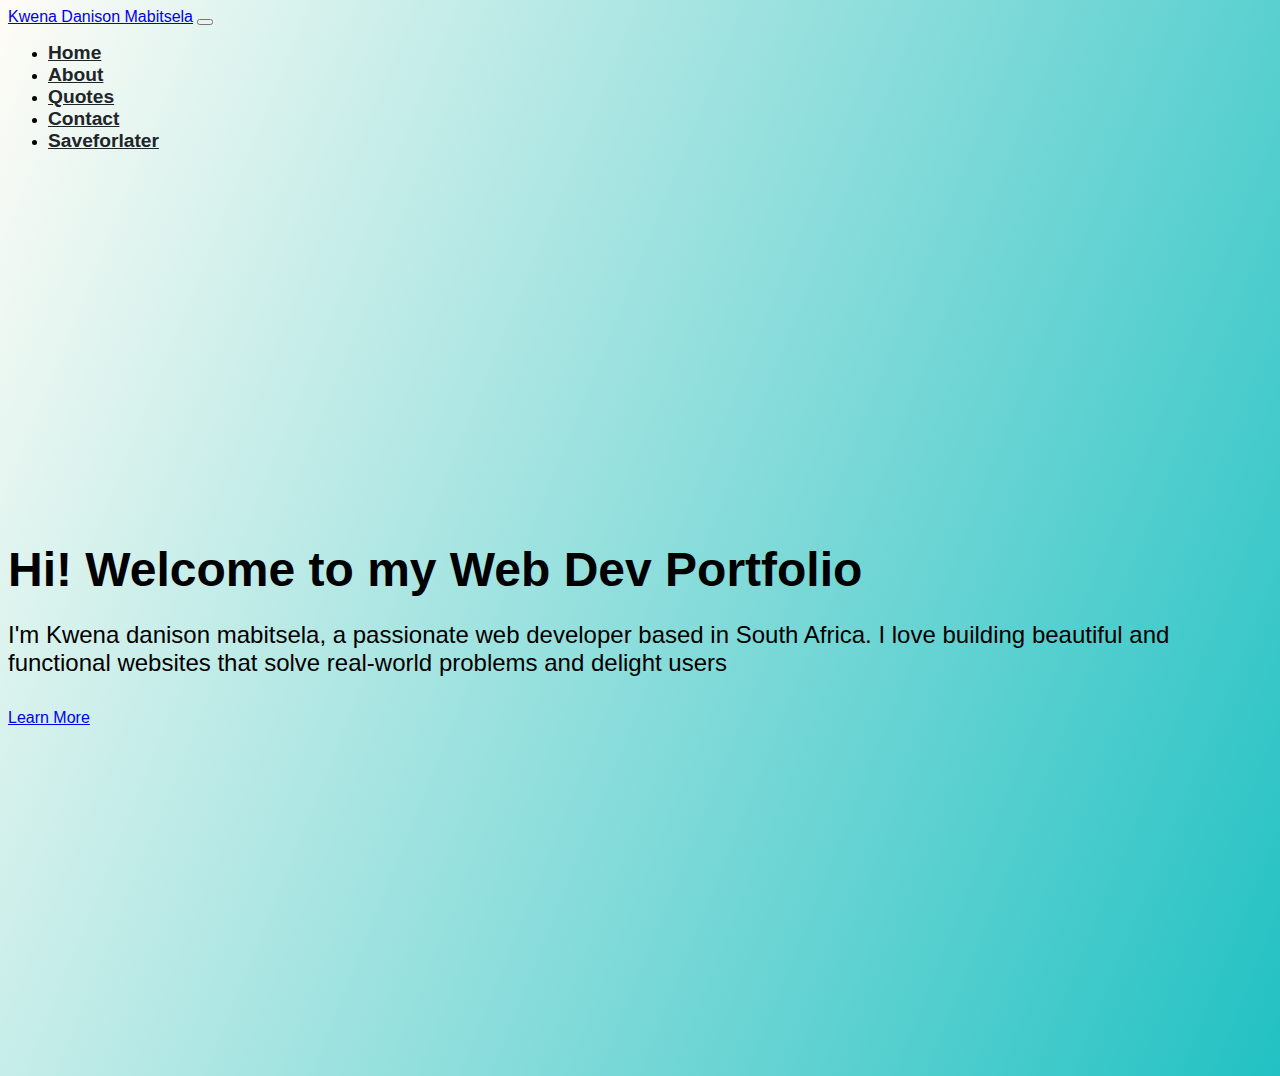
<file: index.html>
<!DOCTYPE html>
<html lang="en">
  <head>
    <meta charset="UTF-8" />
    <meta name="viewport" content="width=device-width, initial-scale=1.0" />
    <meta http-equiv="X-UA-Compatible" content="ie=edge" />
    <title>Web Developer Portfolio</title>
    <link href="about.html" rel="stylesheet" type="text/css" />
    <link href="contact.html" rel="stylesheet" type="text/css" />
    <link href="Testimony.html" rel="stylesheet" type="text/css" />
    <link
      href="https://cdn.jsdelivr.net/npm/bootstrap@5.3.0-alpha1/dist/css/bootstrap.min.css"
      rel="stylesheet"
      integrity="sha384-GLhlTQ8iRABdZLl6O3oVMWSktQOp6b7In1Zl3/Jr59b6EGGoI1aFkw7cmDA6j6gD"
      crossorigin="anonymous"
    />
    <link href="styles.css" rel="stylesheet" />
  </head>
  <body>
    <nav class="navbar navbar-expand-lg navbar-light bg-light">
      <div class="container">
        <a class="navbar-brand" href="#">Kwena Danison Mabitsela</a>
        <button
          class="navbar-toggler"
          type="button"
          data-bs-toggle="collapse"
          data-bs-target="#navbarNav"
          aria-controls="navbarNav"
          aria-expanded="false"
          aria-label="Toggle navigation"
        >
          <span class="navbar-toggler-icon"></span>
        </button>
        <div class="collapse navbar-collapse" id="navbarNav">
          <ul class="navbar-nav ms-auto">
            <li class="nav-item">
              <a class="nav-link" href="index.html">Home</a>
            </li>
            <li class="nav-item">
              <a class="nav-link" href="about.html">About</a>
            </li>
            <li class="nav-item">
              <a class="nav-link" href="Testimony.html">Quotes</a>
            </li>

            <li class="nav-item">
              <a class="nav-link" href="contact.html">Contact</a>
            </li>
            <li class="nav-item">
              <a class="nav-link" href="saveforlater.html">Saveforlater</a>
            </li>
          </ul>
        </div>
      </div>
    </nav>
    <section class="intro">
      <div class="container">
        <h1>Hi! Welcome to my Web Dev Portfolio</h1>
        <p>
          I'm Kwena danison mabitsela, a passionate web developer based in South
          Africa. I love building beautiful and functional websites that solve
          real-world problems and delight users
        </p>
        <a class="btn btn-primary btn-lg" href="about.html" role="button"
          >Learn More</a
        >
      </div>
    </section>
    <script
      src="https://cdn.jsdelivr.net/npm/bootstrap@5.3.0-alpha1/dist/js/bootstrap.bundle.min.js"
      integrity="sha384-URD84vAlo1s+8AqJ3qX9s9vT0rEo+Pc/DuiG0Rst1kZzEItZ26ibxkwz3pXpZJ0o"
      crossorigin="anonymous"
    ></script>
  </body>
</html>
</file>
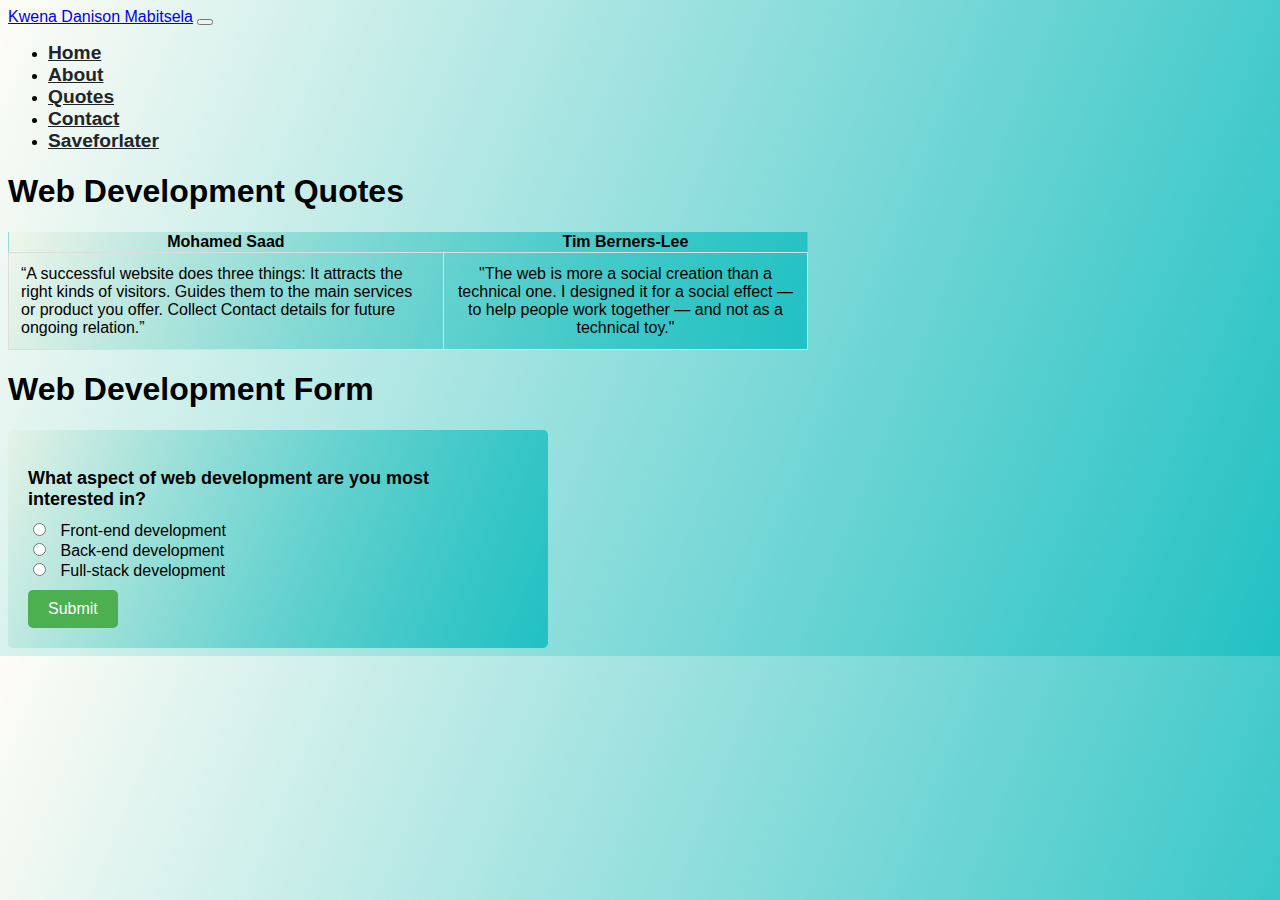
<file: Testimony.html>
<!DOCTYPE html>
<html lang="en">
  <head>
    <meta charset="UTF-8" />
    <meta http-equiv="X-UA-Compatible" content="IE=edge" />
    <meta name="viewport" content="width=device-width, initial-scale=1.0" />
    <title>Document</title>

    <link
      href="https://cdn.jsdelivr.net/npm/bootstrap@5.3.0-alpha1/dist/css/bootstrap.min.css"
      rel="stylesheet"
      integrity="sha384-GLhlTQ8iRABdZLl6O3oVMWSktQOp6b7In1Zl3/Jr59b6EGGoI1aFkw7cmDA6j6gD"
      crossorigin="anonymous"
    />
    <link href="styles.css" rel="stylesheet" />
    <link href="about.css" rel="stylesheet" />
  </head>
  <body>
    <nav class="navbar navbar-expand-lg navbar-light bg-light">
      <div class="container">
        <a class="navbar-brand" href="#">Kwena Danison Mabitsela</a>
        <button
          class="navbar-toggler"
          type="button"
          data-bs-toggle="collapse"
          data-bs-target="#navbarNav"
          aria-controls="navbarNav"
          aria-expanded="false"
          aria-label="Toggle navigation"
        >
          <span class="navbar-toggler-icon"></span>
        </button>
        <div class="collapse navbar-collapse" id="navbarNav">
          <ul class="navbar-nav ms-auto">
            <li class="nav-item">
              <a class="nav-link" href="index.html">Home</a>
            </li>
            <li class="nav-item">
              <a class="nav-link" href="about.html">About</a>
            </li>
            <li class="nav-item">
              <a class="nav-link" href="Testimony.html">Quotes</a>
            </li>

            <li class="nav-item">
              <a class="nav-link" href="contact.html">Contact</a>
            </li>
            <li class="nav-item">
              <a class="nav-link" href="saveforlater.html">Saveforlater</a>
            </li>
          </ul>
        </div>
      </div>
    </nav>
    <h1>Web Development Quotes</h1>
    <table>
      <thead>
        <tr>
          <th>Mohamed Saad</th>
          <th>Tim Berners-Lee</th>
        </tr>
      </thead>
      <tbody>
        <tr>
          <td>
            “A successful website does three things: It attracts the right kinds
            of visitors. Guides them to the main services or product you offer.
            Collect Contact details for future ongoing relation.”
          </td>
          <td>
            "The web is more a social creation than a technical one. I designed
            it for a social effect — to help people work together — and not as a
            technical toy."
          </td>
        </tr>
      </tbody>
    </table>

    <h1>Web Development Form</h1>
    <form>
      <p>What aspect of web development are you most interested in?</p>
      <input type="radio" id="frontend" name="aspect" value="frontend" />
      <label for="frontend">Front-end development</label><br />
      <input type="radio" id="backend" name="aspect" value="backend" />
      <label for="backend">Back-end development</label><br />
      <input type="radio" id="fullstack" name="aspect" value="fullstack" />
      <label for="fullstack">Full-stack development</label><br />
      <input type="submit" value="Submit" />
    </form>
    <script
      src="https://cdn.jsdelivr.net/npm/bootstrap@5.3.0-alpha1/dist/js/bootstrap.bundle.min.js"
      integrity="sha384-URD84vAlo1s+8AqJ3qX9s9vT0rEo+Pc/DuiG0Rst1kZzEItZ26ibxkwz3pXpZJ0o"
      crossorigin="anonymous"
    ></script>
  </body>
</html>
</file>
<file: styles.css>
body {
  background: rgb(34, 193, 195);
  background: linear-gradient(
    292deg,
    rgba(34, 193, 195, 1) 0%,
    rgba(253, 187, 45, 0.04254201680672265) 100%
  );
  font-family: Arial, sans-serif;
}

.nav-link {
  color: #192a3a;
  font-size: 1.2rem;
  font-weight: 600;
  font-family:'Segoe UI', Tahoma, Geneva, Verdana, sans-serif;
}

.nav-link:hover {
  color: #007bff;
}

.intro h1 {
  font: unset;
  font-size: 3rem;
  font-weight: 700;
  margin-bottom: 1.5rem;
}

.intro p {
  font-size: 1.5rem;
  font-weight: 400;
  margin-bottom: 2rem;
}
.intro {
  display: flex;
  flex-direction: column;
  justify-content: center;
  align-items: center;
  height: 100vh;
}
.about h1 {
  font-size: 3rem;
  font-weight: 700;
  margin-bottom: 2rem;
  color: #fff;
  text-align: center;
}

.about p {
  font-size: 1.5rem;
  font-weight: 400;
  margin-bottom: 2rem;
  color: black;
  text-align: center;
}

.about {
  padding: 6rem 0;
  background: none;
  color: #fff;
}

.about .container {
  max-width: 800px;
  margin: 0 auto;
}

.nav-link {
  color: #212529;
  font-size: 1.2rem;
  font-weight: 600;
}

.nav-link:hover {
  color: #007bff;
}

.intro {
  display: flex;
  flex-direction: column;
  justify-content: center;
  align-items: center;
  height: 100vh;
}

.intro h1 {
  font-size: 3rem;
  font-weight: 700;
  margin-bottom: 1.5rem;
}

.intro p {
  font-size: 1.5rem;
  font-weight: 400;
  margin-bottom: 2rem;
}

/* About */
.about {
  padding: 6rem 0;
  background: none;
  color: #fff;
}

.about h1 {
  font-size: 3rem;
  font-weight: 700;
  margin-bottom: 2rem;
  color: #fff;
  text-align: center;
}

.about p {
  font-size: 1.5rem;
  font-weight: 400;
  margin-bottom: 2rem;
  color: black;
  text-align: center;
}

.about .container {
  max-width: 800px;
  margin: 0 auto;
}

/* Social Media Links */

.social-media-links {
  display: flex;
  justify-content: center;
  margin-top: 200px;
  gap: 20px;
}

.social-media-links a {
  margin: 0 10px;
  font-size: 2rem;
  color: red;
}

.social-media-links a:hover {
  color: #007bff;
}
.card-body {
  background: rgb(34, 193, 195);
  background: linear-gradient(
    292deg,
    rgba(34, 193, 195, 1) 0%,
    rgba(253, 187, 45, 0.04254201680672265) 100%
  );
}
.footer {
  position: fixed;
  bottom: 0;
  width: 100%;
  margin-left: -100;
}

table {
  border-collapse: collapse;
  margin: 20px 0;
  width: 100%;
  max-width: 800px;
  background: rgb(34, 193, 195);
  background: linear-gradient(
    292deg,
    rgba(34, 193, 195, 1) 0%,
    rgba(253, 187, 45, 0.04254201680672265) 100%
  );
}

table td {
  border: 1px solid #ddd;
  padding: 12px;
  text-align: center;
}

table td:first-child {
  text-align: left;
}

/* Style the form */
form {
  margin-top: 20px;
  max-width: 500px;
  background-color: #fff;
  padding: 20px;
  border-radius: 5px;
  background: rgb(34, 193, 195);
  background: linear-gradient(
    292deg,
    rgba(34, 193, 195, 1) 0%,
    rgba(253, 187, 45, 0.04254201680672265) 100%
  );
}

form p {
  font-size: 18px;
  font-weight: bold;
  margin-bottom: 10px;
}

form label {
  font-size: 16px;
}

form input[type="radio"] {
  margin-right: 10px;
}

form input[type="submit"] {
  background-color: #4caf50;
  border: none;
  color: #fff;
  padding: 10px 20px;
  text-align: center;
  text-decoration: none;
  display: inline-block;
  font-size: 16px;
  margin-top: 10px;
  cursor: pointer;
  border-radius: 5px;
}

form input[type="submit"]:hover {
  background-color: #3e8e41;
}
</file>
<file: about.css>
.images-container {
  display: flex;
  flex-direction: column;
  justify-content: flex-start;
  align-items: center;
}

img {
  width: 600px;
  height: 200px;
  height: auto;
  flex: 1;
}

p {
align-items: right;
  margin-right: 20px;
  max-width: 100%;
  font-family: "Lucida Sans", "Lucida Sans Regular", "Lucida Grande",
    "Lucida Sans Unicode", Geneva, Verdana, sans-serif;
}
@media (max-width: 650px) {
  body {
    display: block;
    font-size: 80%;
  }
  p {
    position: relative;
    margin: -3rem 0 2rem 1rem;
    padding: 1rem;
    background: rgba(white, 0.8);
  }
}
</file>
